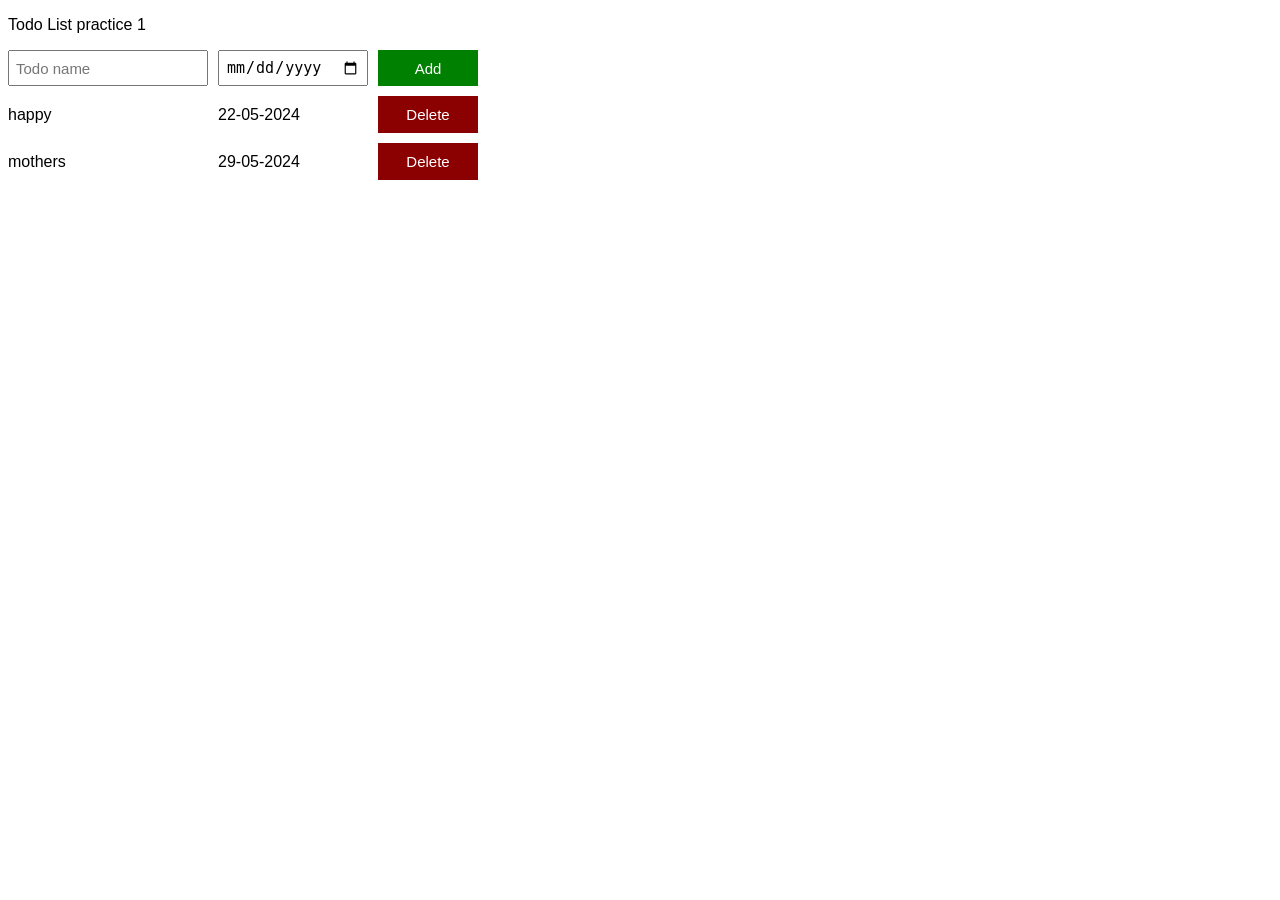
<file: index.html>
<!DOCTYPE html>
<html lang="en">
  <head>
    <title>ToDo list</title>
    <link rel="stylesheet" href="11-todo-list.css" />
  </head>
  <body>
    <p>Todo List practice 1</p>
    <div class="todo-input-grid">
      <input class="js-name-input name-input" placeholder="Todo name" />
      <input type="date" class="js-due-date-input due-date-input" />
      <button class="add-todo-button js-add-todo-button">Add</button>
    </div>
    <div class="js-todo-list todo-grid"></div>
    <script src="12-todo-list.js"></script>
  </body>
</html>
</file>
<file: 11-todo-list.css>
body {
  font-family: Arial;
}

.todo-grid,
.todo-input-grid {
  display: grid;
  grid-template-columns: 200px 150px 100px;
  column-gap: 10px;
  row-gap: 10px;
  align-items: center;
}

.todo-input-grid {
  margin-bottom: 10px;
  align-items: stretch;
}

.name-input,
.due-date-input {
  font-size: 15px;
  padding: 6px;
}

.add-todo-button {
  background-color: green;
  color: white;
  border: none;
  font-size: 15px;
  cursor: pointer;
}

.delete-todo-button {
  background-color: darkred;
  color: white;
  border: none;
  font-size: 15px;
  padding-top: 10px;
  padding-bottom: 10px;
  cursor: pointer;
}
</file>
